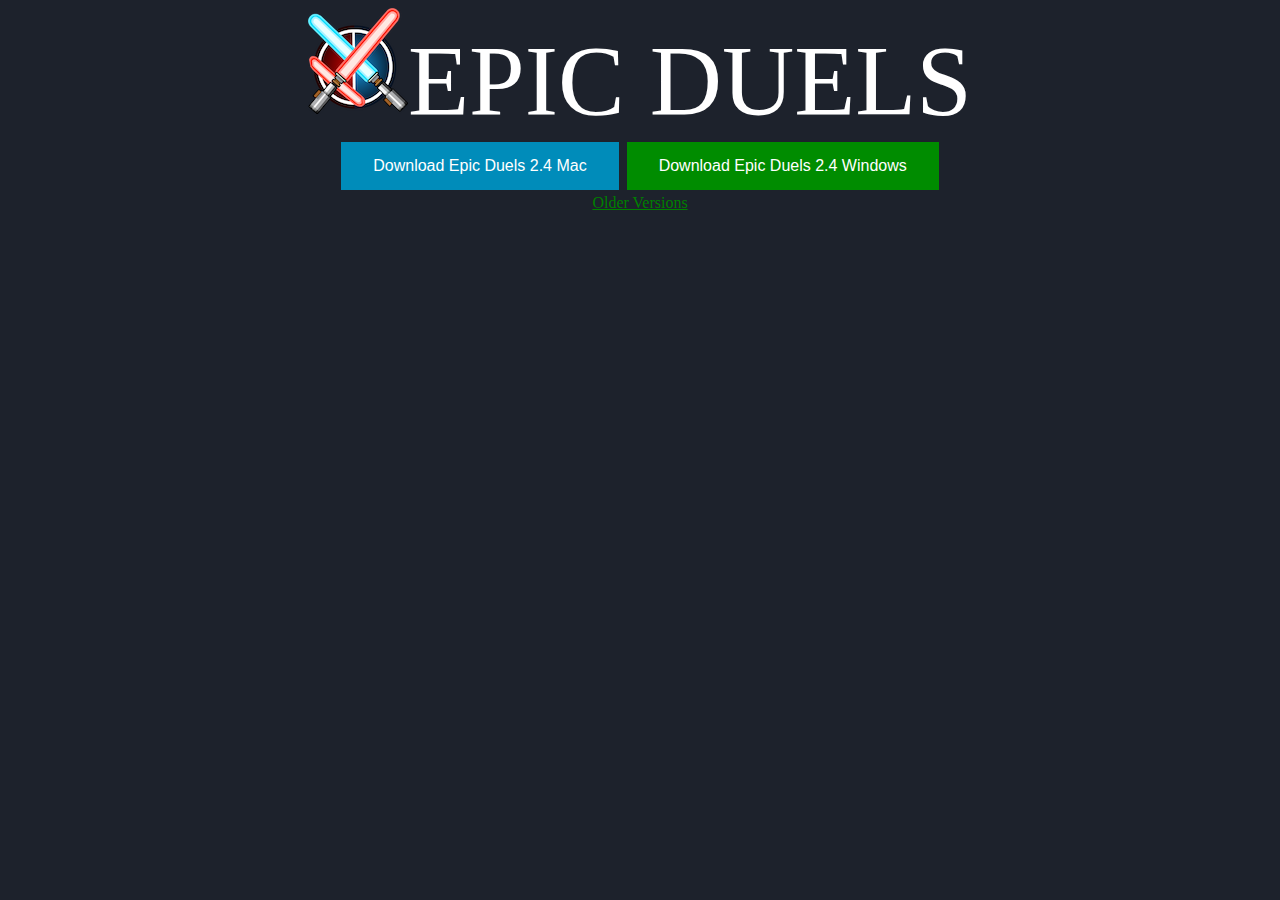
<file: index.html>
<html>

    <head>
        <link type="text/css" rel="stylesheet" href="Style.css" media="all" />
    </head>
    
    <body>
        <div class="page">
            <div class="pane-title">
                <img src="App.png"/>Epic Duels
            </div>
            
            <div class="links">
                <button class="button" onclick="document.location='https://drive.google.com/file/d/1YpYr8fgpD7u82TywLWSLa8MN_CmZZtcl/view?usp=sharing'">Download Epic Duels 2.4 Mac</button>
                <button class="winbutton" onclick="document.location='https://drive.google.com/file/d/1mmltsXzZGeLEFnqz21uMUbkyD2yQ4lwH/view?usp=sharing'">Download Epic Duels 2.4 Windows</button>
                <br/>
                <a href="previous.html">Older Versions</a>
            </div>
        </div>
    </body>

</html>
</file>
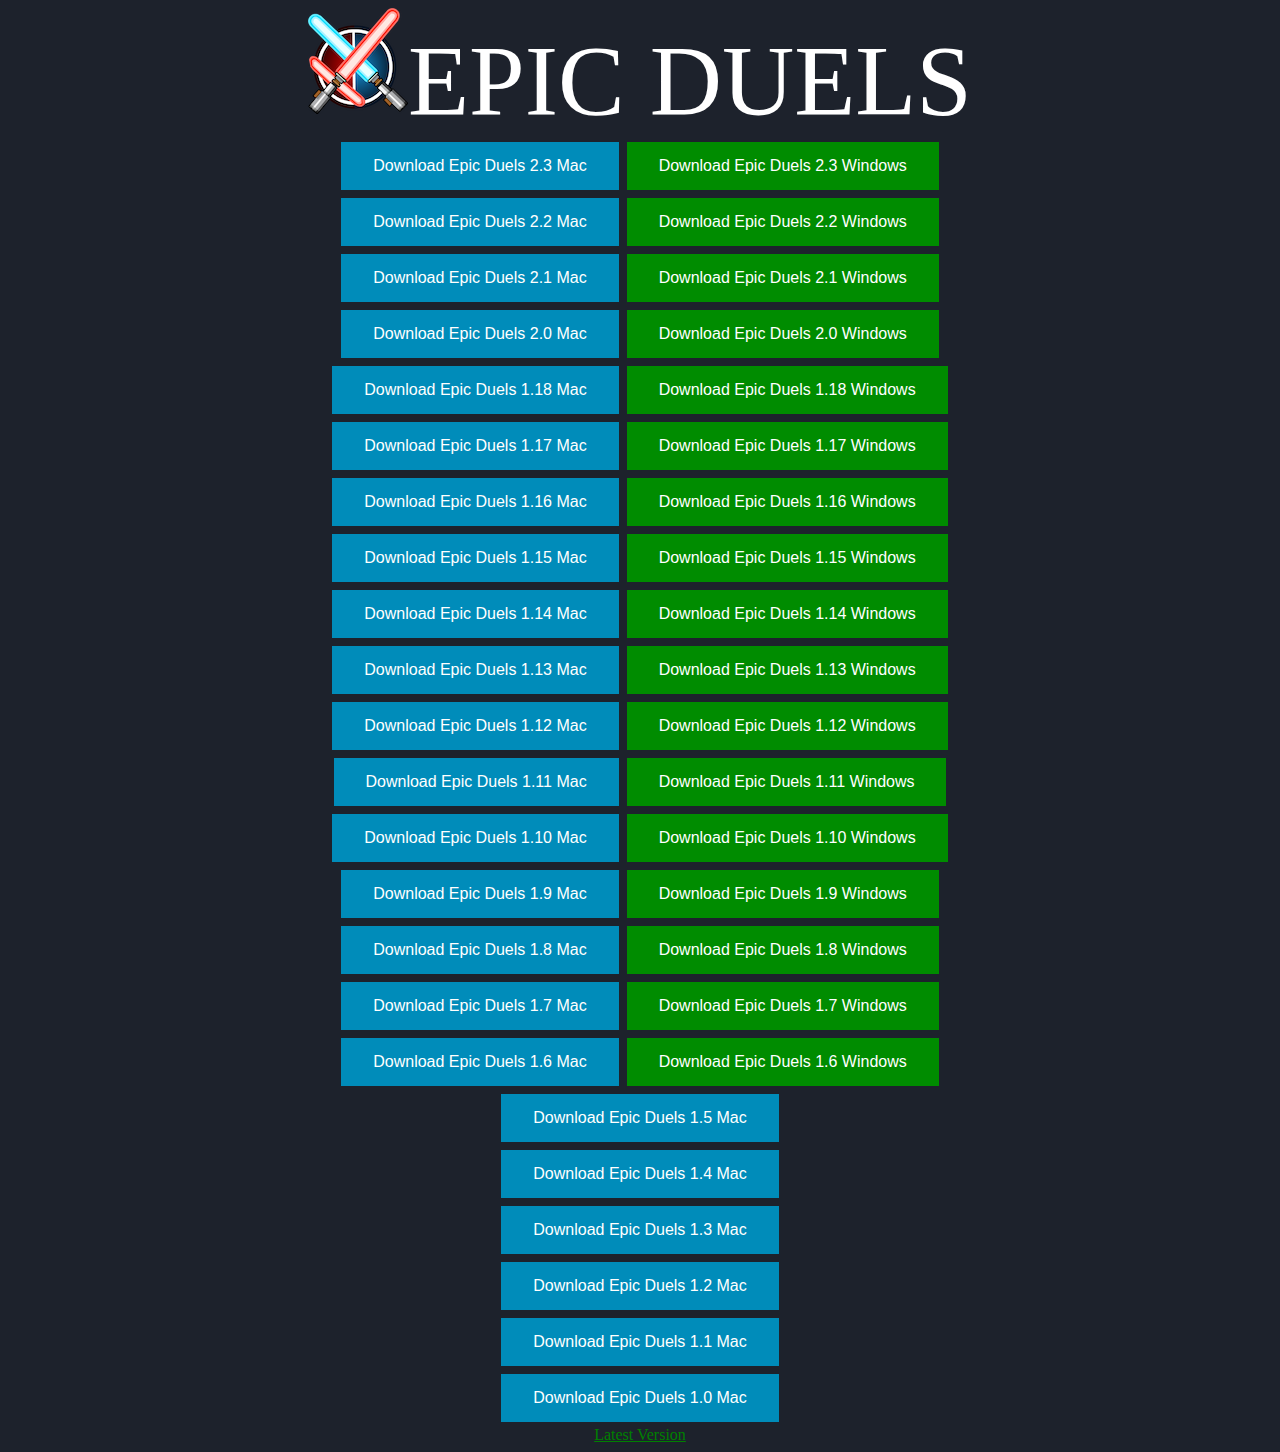
<file: previous.html>
<html>

    <head>
        <link type="text/css" rel="stylesheet" href="Style.css" media="all" />
    </head>
    
    <body>
        <div class="page">
            <div class="pane-title">
                <img src="App.png"/>Epic Duels
            </div>
            
            <div class="links">
                <button class="button" onclick="document.location='https://drive.google.com/file/d/1UpeZ2jikywakL0ysYwonoR5CkSnIuHP7/view?usp=sharing'">Download Epic Duels 2.3 Mac</button>
                <button class="winbutton" onclick="document.location='https://drive.google.com/file/d/1cLV67ZowGC26jV-LolpAFBpd3ju9fmmy/view?usp=sharing'">Download Epic Duels 2.3 Windows</button>
                <br/>
                <button class="button" onclick="document.location='https://drive.google.com/file/d/1wyjipZJKh63ZOqxoyxRshx9y1DrSeDpJ/view?usp=sharing'">Download Epic Duels 2.2 Mac</button>
                <button class="winbutton" onclick="document.location='https://drive.google.com/file/d/1rNuQ6vmFjfE7tiJzD5FLrqUnUO_gYE88/view?usp=sharing'">Download Epic Duels 2.2 Windows</button>
                <br/>
                <button class="button" onclick="document.location='https://drive.google.com/file/d/1Bn_p5XC9NjzYn9cqf5MBHGMDAHP8IKp1/view?usp=sharing'">Download Epic Duels 2.1 Mac</button>
                <button class="winbutton" onclick="document.location='https://drive.google.com/file/d/1Te0XHB5-7m0AsrQdFzCBD0FXE-4e1fWj/view?usp=sharing'">Download Epic Duels 2.1 Windows</button>
                <br/>
                <button class="button" onclick="document.location='https://drive.google.com/file/d/18xz1gngw5npoTubE356IWBqo-W-oFb1T/view?usp=sharing'">Download Epic Duels 2.0 Mac</button>
                <button class="winbutton" onclick="document.location='https://drive.google.com/file/d/1HqCWXdhvLjFqCOGlnOxD4CNas89eqDch/view?usp=sharing'">Download Epic Duels 2.0 Windows</button>
                <br/>
                <button class="button" onclick="document.location='https://drive.google.com/file/d/19K0sw4iKzIXrsJS5BQDl1Qhfvo1APkMh/view?usp=sharing'">Download Epic Duels 1.18 Mac</button>
                <button class="winbutton" onclick="document.location='https://drive.google.com/file/d/1b-s-2GHVtpjf2WfjKyGuUFPe30YSATU2/view?usp=sharing'">Download Epic Duels 1.18 Windows</button>
                <br/>
                <button class="button" onclick="document.location='https://drive.google.com/file/d/1uxE_QPFVJ07LlFNqEJP0cdAjRn_ovlqj/view?usp=sharing'">Download Epic Duels 1.17 Mac</button>
                <button class="winbutton" onclick="document.location='https://drive.google.com/file/d/1L1dJDoMI-v6BKos8HwXrSw7hLoPzbw7u/view?usp=sharing'">Download Epic Duels 1.17 Windows</button>
                <br/>
                <button class="button" onclick="document.location='https://drive.google.com/file/d/1PSzEd0Zl1lFR6_I7KBHTAQ3pg5yMXNs0/view?usp=sharing'">Download Epic Duels 1.16 Mac</button>
                <button class="winbutton" onclick="document.location='https://drive.google.com/file/d/1fcxLlEIH69sS5qaLL562s3NcIYXibOp9/view?usp=sharing'">Download Epic Duels 1.16 Windows</button>
                <br/>
                <button class="button" onclick="document.location='https://drive.google.com/file/d/1diWm6v8SUvnLI0aqndGFBByjnLRhw5Ue/view?usp=sharing'">Download Epic Duels 1.15 Mac</button>
                <button class="winbutton" onclick="document.location='https://drive.google.com/file/d/1vMRoDkb-mfp6xD95dk4zNFy4ucXd_p85/view?usp=sharing'">Download Epic Duels 1.15 Windows</button>
                <br/>
                <button class="button" onclick="document.location='https://drive.google.com/file/d/1sNZ3fyhrkGn_FXK3QotILevAtiMGxYYC/view?usp=sharing'">Download Epic Duels 1.14 Mac</button>
                <button class="winbutton" onclick="document.location='https://drive.google.com/file/d/1CcKy0gHP7gNQOHHBFAtsTrT_FxkW4zNF/view?usp=sharing'">Download Epic Duels 1.14 Windows</button>
                <br/>
                <button class="button" onclick="document.location='https://drive.google.com/file/d/1AEErpxPMfom57cZ7fDG-XpmgVO3fyJAG/view?usp=sharing'">Download Epic Duels 1.13 Mac</button>
                <button class="winbutton" onclick="document.location='https://drive.google.com/file/d/1MoJjrHW3wNewhcE8GkqhKvUvqIrlo9XQ/view?usp=sharing'">Download Epic Duels 1.13 Windows</button>
                <br/>
                <button class="button" onclick="document.location='https://drive.google.com/file/d/1gKUaj9WXszB2NS8Ds3756sgFf99_xSqb/view?usp=sharing'">Download Epic Duels 1.12 Mac</button>
                <button class="winbutton" onclick="document.location='https://drive.google.com/file/d/1-t_eq9d8R7ABw2JJg_DmvYSTpMwyheBs/view?usp=sharing'">Download Epic Duels 1.12 Windows</button>
                <br/>
                <button class="button" onclick="document.location='https://drive.google.com/file/d/1KhkfFGe9BEEi-jhhM0XuD8KIAmWPyP-U/view?usp=sharing'">Download Epic Duels 1.11 Mac</button>
                <button class="winbutton" onclick="document.location='https://drive.google.com/file/d/12_UAndhsSmsXVKOUUi7pR6cVfbJUK1Nq/view?usp=sharing'">Download Epic Duels 1.11 Windows</button>
                <br/>
                <button class="button" onclick="document.location='https://drive.google.com/file/d/1xYfx3eT2wjB0vJzN3JM5Q3pmyrQUk-M2/view?usp=sharing'">Download Epic Duels 1.10 Mac</button>
                <button class="winbutton" onclick="document.location='https://drive.google.com/file/d/1R_zwxJBrXNv0xcDLy-O6EY99oEEqusfo/view?usp=sharing'">Download Epic Duels 1.10 Windows</button>
                <br/>
                <button class="button" onclick="document.location='https://drive.google.com/file/d/1Cw_9ukAIQevUTrN7BjuXVyJv3Gm2SX7L/view?usp=sharing'">Download Epic Duels 1.9 Mac</button>
                <button class="winbutton" onclick="document.location='https://drive.google.com/file/d/1BDKBmTwpGmJzSkLQvLOoeqzTBNBzh38f/view?usp=sharing'">Download Epic Duels 1.9 Windows</button>
                <br/>
                <button class="button" onclick="document.location='https://drive.google.com/file/d/1RzZGNqiL8CIVHWwp8X2d8IlsfvC4X1Pi/view?usp=sharing'">Download Epic Duels 1.8 Mac</button>
                <button class="winbutton" onclick="document.location='https://drive.google.com/file/d/1Sx8bpvScQQc8v_mkugigaqMF5-l1p-ZF/view?usp=sharing'">Download Epic Duels 1.8 Windows</button>
                <br/>
                <button class="button" onclick="document.location='https://drive.google.com/file/d/1f9DvCmB7ziY8fHrYZtEDQ580I-wNP837/view?usp=sharing'">Download Epic Duels 1.7 Mac</button>
                <button class="winbutton" onclick="document.location='https://drive.google.com/file/d/1vibLEP35uTpHAgZvzIoelEX0Bdcj_-1H/view?usp=sharing'">Download Epic Duels 1.7 Windows</button>
                <br/>
                <button class="button" onclick="document.location='https://drive.google.com/file/d/1k5EPeA5zCe3zCG2wLmA52nmQtgsdRkT6/view?usp=sharing'">Download Epic Duels 1.6 Mac</button>
                <button class="winbutton" onclick="document.location='https://drive.google.com/file/d/1BB7lPEW8Hmez6GFrCiRNb9o9wAGWBDmM/view?usp=sharing'">Download Epic Duels 1.6 Windows</button>
                <br/>
                <button class="button" onclick="document.location='https://drive.google.com/file/d/1Q3yOR9F7XPofBcne0TfLcF_DqIGF6gzd/view?usp=sharing'">Download Epic Duels 1.5 Mac</button>
                <br/>
                <button class="button" onclick="document.location='https://drive.google.com/file/d/12fv8ECFmld5lUnMhzePs1uhq65rJhhXb/view?usp=sharing'">Download Epic Duels 1.4 Mac</button>
                <br/>
                <button class="button" onclick="document.location='https://drive.google.com/file/d/1bdf8sOIQjK9a456plmLlx1nj2hNCKMPY/view?usp=sharing'">Download Epic Duels 1.3 Mac</button>
                <br/>
                <button class="button" onclick="document.location='https://drive.google.com/file/d/1AwMLlEdbEGtzpnjXXWerE0EIr2kghu5u/view?usp=sharing'">Download Epic Duels 1.2 Mac</button>
                <br/>
                <button class="button" onclick="document.location='https://drive.google.com/file/d/1f2kIvV-RHi6a3N9JQIvnZ-FlZuzUJXmg/view?usp=sharing'">Download Epic Duels 1.1 Mac</button>
                <br/>
                <button class="button" onclick="document.location='https://drive.google.com/file/d/1TE2kTNuasmWSt7NNyIuiUIfk8warU9sq/view?usp=sharing'">Download Epic Duels 1.0 Mac</button>
                <br/>
                <a href="index.html">Latest Version</a>
            </div>
        </div>
    </body>

</html>
</file>
<file: Style.css>
@charset "UTF-8";

body {
    background-color: #1D222C;
}

.page {

    font-weight: 400;
    word-wrap: break-word;
	max-width: 1200px; 
	margin: auto;
}

.pane-title {
	text-align: center;
	font-weight: 300;
	font-size: 100px;
	color: white;
	text-transform: uppercase;
}

.links {
    text-align: center;
    color: white;
    box-sizing: border-box;
}

a:link {
  color: green;
}

a:visited {
  color: green;
}

.button {
    border: none;
    color: white;
    padding: 15px 32px;
    text-align: center;
    text-decoration: none;
    display: inline-block;
    font-size: 16px;
    margin: 4px 2px;
    cursor: pointer;
    background-color: #008CBA;
}

.winbutton {
    border: none;
    color: white;
    padding: 15px 32px;
    text-align: center;
    text-decoration: none;
    display: inline-block;
    font-size: 16px;
    margin: 4px 2px;
    cursor: pointer;
    background-color: #008C00;
}
</file>
